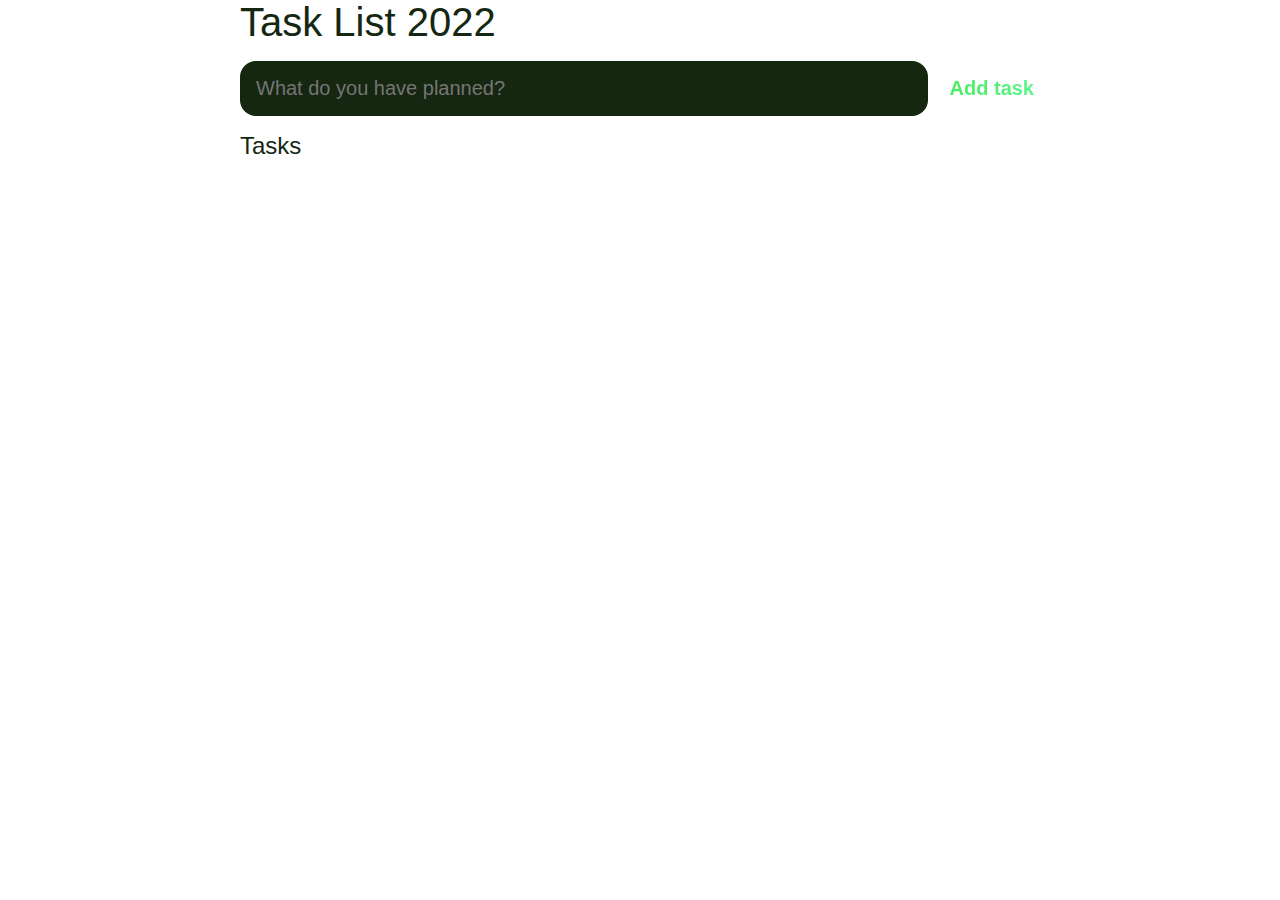
<file: To to list/index.html>
<!DOCTYPE html>
<html lang="en">
<head>
    <meta charset="UTF-8">
    <meta http-equiv="X-UA-Compatible" content="IE=edge">
    <meta name="viewport" content="width=device-width, initial-scale=1.0">
    <title>Document</title>
    <link rel="stylesheet" href="main.css">
  
    
</head>
<body>
    <header>
        <h1>Task List 2022</h1>
        <form id="new-task-form">
            <input 
            type="text"
            id="new-task-input"
            placeholder="What do you have planned?">
            <input type="submit"
            id="new-task-submit"
            value="Add task"/>
        </form>
    </header>
    <main>
        <section class="task-list">
            <h2>Tasks</h2>
            <div id="tasks">
                <!--<div class="task">
                <div class="content">
                 <input
                    type ="text"
                    class="text"
                    value="My shiny task"
                    readonly
                 />
                </div>
                <div class="actions">
                    <button class="edit">Edit</button>
                    <button class="delete">Delete</button>
                </div>
            </div> -->
            
         </div> 

        </section>
    </main>
    <script src="main.js" ></script>
</body>
</html>
</file>
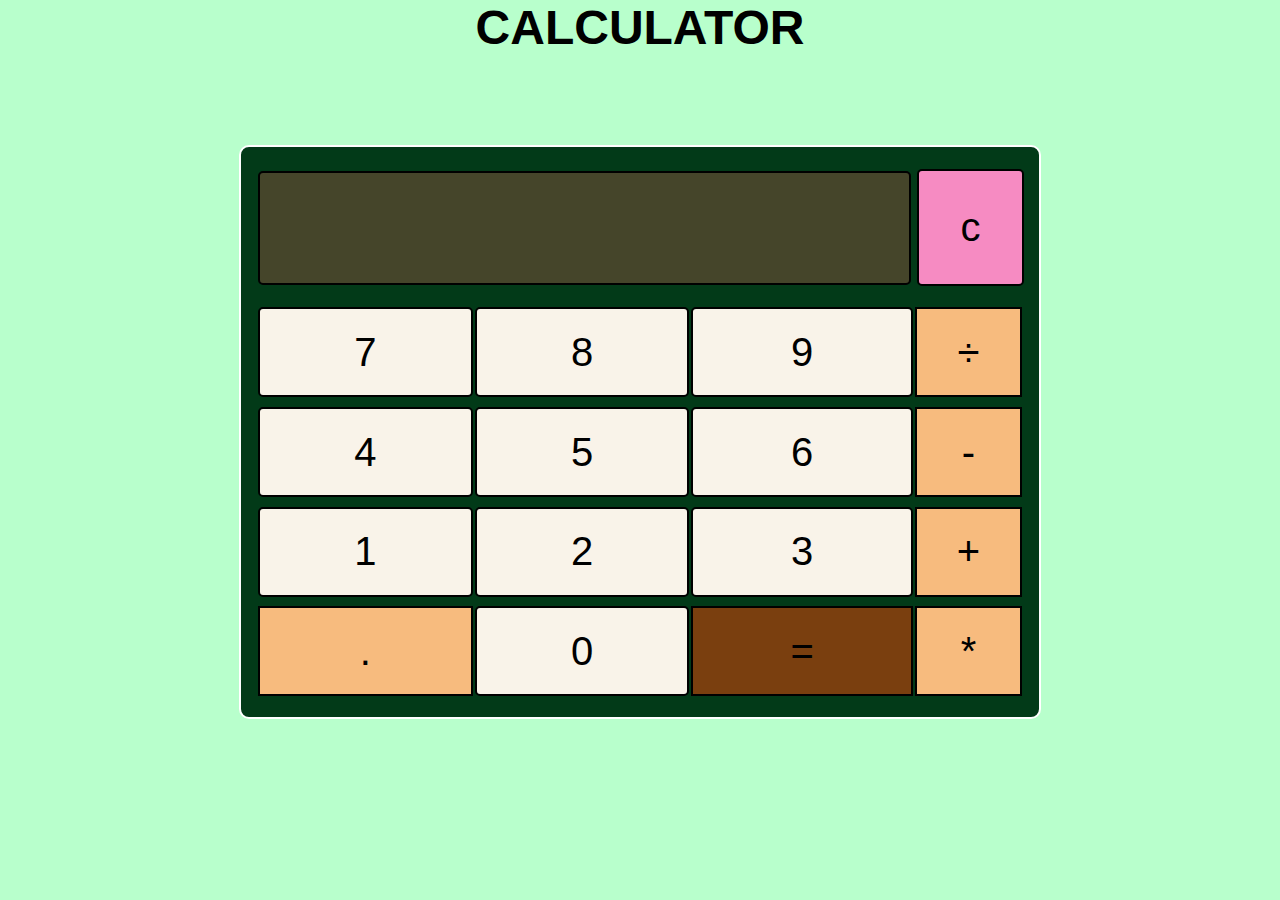
<file: Calculator/simple.html>
<!DOCTYPE html>
<html lang="en">
           
<head>
        <meta charset="UTF-8" />
        <meta http-equiv="X-UA-Compatible" content="IE=edge" />
        <meta name="viewport" content="width=device-width, initial-scale=1.0" />
        <link rel="stylesheet" href="style.css" />
        <link rel="icon" href="calculate_white_48dp.svg">
        <script src="script.js" defer></script>
        <title>Calculator</title>
</head>
           
<body>
        <h1 class="title">CALCULATOR</h1>
        <div class="container-1">
                <table>
                        <tr>
                                <td colspan="3"><input type="text" id="result" class="screen" ></td>
                                <td>
                                        <input type="button" value="c" onclick="clearScreen()" class="clear" />
                                </td>
                       </tr>
                       <tr>
                                <td>
                                        <input type="button" value="7" onclick="display('7')" class="number" />
                                </td>
                                <td>
                                        <input type="button" value="8" onclick="display('8')" class="number" />
                                </td>
                                <td>
                                        <input type="button" value="9" onclick="display('9')" class="number" />
                                </td>
                                <td>
                                        <input type="button" value="&#xF7" onclick="display('/')" class="operator" />
                                </td>
                       </tr>
                       <tr>
                                <td>
                                        <input type="button" value="4" onclick="display('4')" class="number" />
                                </td>
                                <td>
                                        <input type="button" value="5" onclick="display('5')" class="number" />
                                </td>
                                <td>
                                        <input type="button" value="6" onclick="display('6')" class="number" />
                                </td>
                                <td>
                                        <input type="button" value="-" onclick="display('-')" class="operator" />
                                </td>
                       </tr>
                       <tr>
                                <td>
                                        <input type="button" value="1" onclick="display('1')" class="number" />
                                </td>
                                <td>
                                        <input type="button" value="2" onclick="display('2')" class="number" />
                                </td>
                                <td>
                                        <input type="button" value="3" onclick="display('3')" class="number" />
                                </td>
                                <td>
                                        <input type="button" value="+" onclick="display('+')" class="operator" />
                                </td>
                       </tr>
                       <tr>
                                <td>
                                        <input type="button" value="." onclick="display('.')" class="operator" />
                                </td>
                                <td>
                                        <input type="button" value="0" onclick="display('0')" class="number" />
                                </td>
                                <td>
                                        <input type="button" value="=" onclick="solve()" class="equal" />
                                </td>
                                <td>
                                        <input type="button" value="*" onclick="display('*')" class="operator" />
                                </td>
                       </tr>
               </table>
         </div>
 </body>
           
</html>
</file>
<file: To to list/main.css>
:root{
    --dark: #37513c;
    --darker:#371f21;
    --darkest:#152711;
    --gray: #806b6c;
    --light:#EEE;
    --pink:#48ec5b;
    --purple:#5cf68d;
    --blue:#b8ffcb;
    --lite-pink:#FFBCBC;

}
* {
    box-sizing: border-box;
    margin: 0;
    font-family: 'Fira sans ',sans-serif;

}
body{
    display: flex;
    flex-direction: column;
    min-height: 100vh;
    background-color: #ffffff;

}
header{
    padding: 2 rem 1rem;
    max-width: 800px;
    width: 100%;
    margin:0 auto;
}
header h1{
    font-size: 2.5rem;
    font-weight: 300;
    color: var(--darkest);
    margin-bottom:1rem;
}
#new-task-form{
    display: flex;
}
input, bottom{
    appearance: none;
    border: none;
    outline: none;
    background: none;

}
#new-task-input{
    flex: 1 1 0%;
    background-color: var(--darkest);
    padding: 1rem;
    border-radius: 1rem;
    margin-right: 1rem;
    color:#ffffff;
    font-size: 1.25rem;
}
#new-task-input{
    color: #ffffff;
}
#new-task-submit{
    color: var(--pink);
    font-size: 1.25rem;
    font-weight: 700;
    background-image: linear-gradient(to right, var(--pink),var(--purple));
    -webkit-background-clip: text;
    -webkit-text-fill-color: transparent;
    cursor: pointer;
    transition: 0.4s;
}
#new-task-submit:hover{
    opacity:0.8;

}
#new-task-submit:active{
    opacity:0.6;
}
main{
    flex: 1 1 0%;
    padding: 0px;
    max-width: 800px;
    width: 100%;
    margin: 0 auto;
}
.task-list {
    padding: 0px;
    padding-top: 1rem;
}
.task-list h2 {
    font-size: 1.5rem;
    font-weight: 300;
    color:var(--darkest);
    margin-bottom: 1rem;
}
#tasks .task {
    display: flex;
    justify-content: space-between;
    background-color: var(--darkest);
    padding: 1rem;
    border-radius: 1rem;
    margin-bottom: 1rem;
}

#tasks .task .content{
    flex: 1 1 0%;
}
#tasks .task .content .text {
    color: var(--light);
    font-size: 1.125rem;
    width: 100%;
    display: pink;
    transition: 0.4s;
}

#tasks .task .content .text:not(:read-only){
    color: var(--light);
}
#tasks .task .actions {
    display: flex;
    margin: 0 -0.5rem;

}
.task .actions button {
    cursor: pointer;
    margin: 0 0.5rem;
    font-size:1.125rem;
    font-weight: 700;
    text-transform: uppercase;
    transition: 0.4s;
}
.task .actions button:hover {
    opacity: 0.8;
}
.task .actions button:active {
    opacity: 0.6;
}
.task .actions .edit {
    background-image: linear-gradient(to right, var(--pink),
    var(--purple));
    -webkit-background-clip: text;
    -webkit-text-fill-color: transparent;
   
}
.task .actions .delete {
    background-image: linear-gradient(to right, var(--pink),
    var(--purple));
    -webkit-background-clip: text;
    -webkit-text-fill-color: transparent;
   
}
</file>
<file: Calculator/style.css>
* {
    padding: 0;
    margin: 0;
  }
  
  body {
    background-color: #b8ffcc;
  }
  
  .container-1 {
    width: 60%;
    height: 60vh;
    background-color: #023a18;
    padding: 15px;
    display: block;
    border: 2px solid rgb(255, 255, 255);
    margin: 10vh auto;
    align-self: center;
    border-radius: 10px;
    box-shadow: 5x 10px 20px rgb(0, 0, 0);
    font-family: sans-serif;
  }
  
  h1 {
    font-family: sans-serif;
    font-weight: 800;
    font-size: 3rem;
    color: rgb(0, 0, 0);
    text-align: center;
  }
  
  .screen {
    height: 10vh;
    background-color: #45452a;
    border: solid 2px rgb(0, 0, 0);
    border-radius: 5px;
    font-size: medium;
    color: rgb(255, 255, 255);
    width: 100%;
    cursor: default;
    padding: 10px;
    margin: auto;
    margin-bottom: 10px;
  }
  
  .number:hover,
  .equal:hover,
  .operator:hover,
  .clear:hover {
    transition: 0.2s ease-in;
    background-color: #c8d87f;
    color: rgb(255, 255, 255);
    transform: scale(1.04);
  }
  
  .operator:hover {
    background-color: #7f88d8;
  }
  
  input[type="text"] {
    width: 96%;
  }
  
  input[type="button"]:active {
    background-color: #e9a36e;
  }
  
  .operator,
  .clear,
  .equal {
    background-color: #f7bb7e;
    padding: 5px;
    color: rgb(0, 0, 0);
    border: 2px solid rgb(0, 0, 0);
    width: 100%;
    height: 10vh;
    cursor: pointer;
    font-size: 2.5rem;
  }
  
  .number {
    background-color: #f9f3e9;
    border-radius: 5px;
    padding: 5px;
    height: 10vh;
    color: rgb(0, 0, 0);
    border: 2px solid rgb(0, 0, 0);
    width: 100%;
    cursor: pointer;
    font-size: 2.5rem;
  }
  
  .clear {
    background-color: #f68bc2;
    border-radius: 5px;
    margin: auto;
    margin-bottom: 10px;
    height: 13vh;
    margin-left: 2px;
  }
  
  .clear:hover {
    background-color: #5023ab;
  }
  
  .equal {
    background-color: #cf430b96;
  }
  
  .equal:hover {
    background-color: #ef0101;
  }
  table {
    width: 100%;
    height: 100%;
  }
  
  .center {
    display: flex;
    justify-content: center;
    align-items: center;
  }
  
  footer {
    text-align: center;
    font-size: 2rem;
    text-decoration: none;
    height: 5vh;
    font-family: Georgia;
  }
  
  footer a {
    text-decoration: none;
    color: #413e1f;
  }
  
  footer a:hover {
    transform: scale(1.03);
    color: #382e1d;
  
    transition: 0.2s ease-in-out;
    font-weight: 700;
  }
  
  img {
    margin: 0 2vw;
    transition: 0.2s ease-in-out;
    cursor: pointer;
  }
  
  footer a img:hover {
    transform: scale(1.02);
  }
</file>
